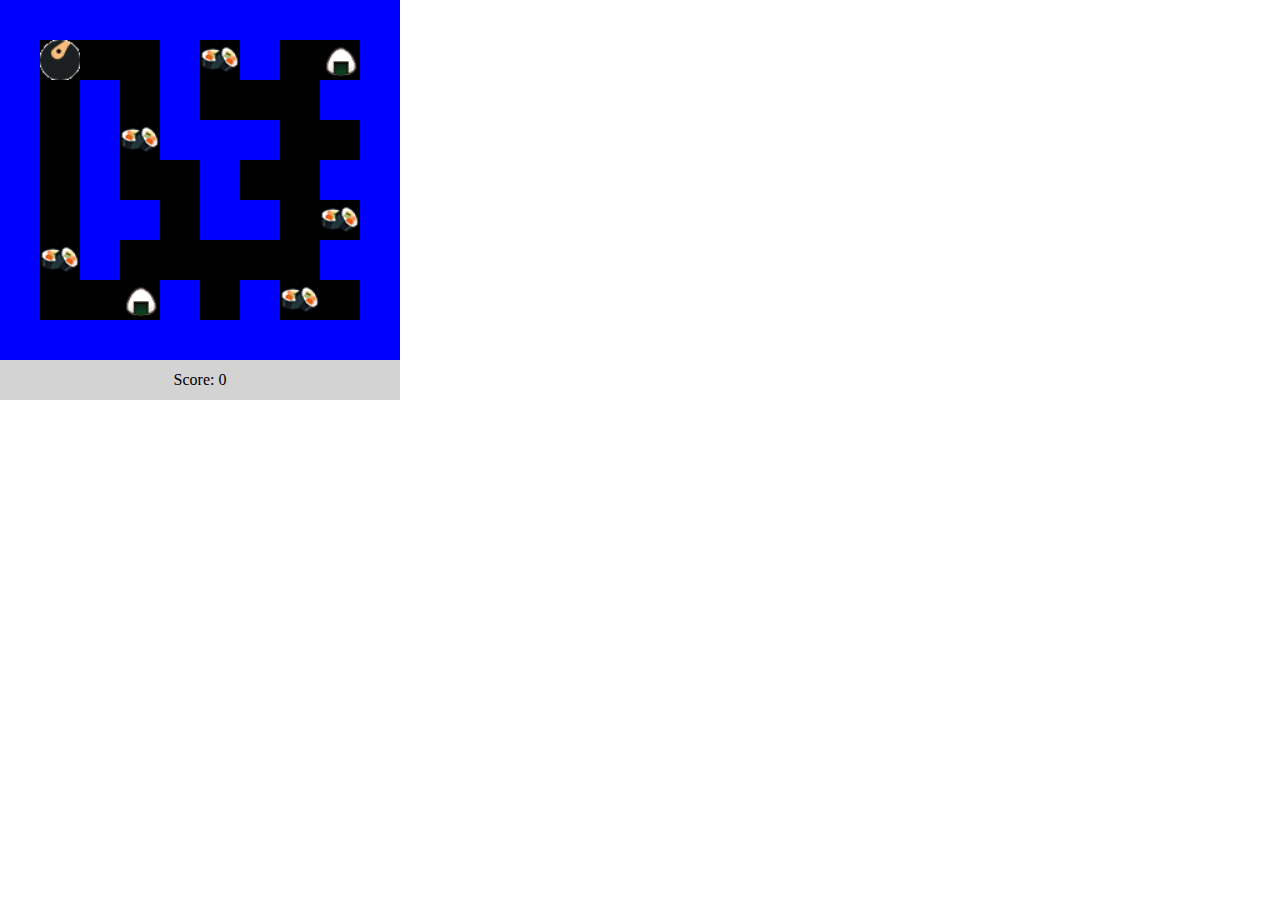
<file: ninjaman/index.html>
<!DOCTYPE html>
<html lang="en">
  <head>
    <meta charset="UTF-8" />
    <meta name="viewport" content="width=device-width, initial-scale=1.0" />
    <title>Ninjaman</title>
    <link rel="stylesheet" href="./style.css" />
  </head>
  <body>
    <div id="world"></div>
    <div id="ninjaman"></div>
    <script src="./scripts.js"></script>
  </body>
</html>
</file>
<file: ninjaman/style.css>
* {
  margin: 0;
  padding: 0;
}
.row {
  display: flex;
  flex-wrap: wrap;
}
.row.score {
  align-content: center;
  background: lightgray;
  color: black;
  height: 40px;
  justify-content: center;
  width: 400px;
}
.blank {
  background-color: black;
  display: inline-block;
  height: 40px;
  width: 40px;
}
.wall {
  background-color: blue;
  display: inline-block;
  height: 40px;
  width: 40px;
}
.sushi {
  background-color: black;
  background-image: url("./images/sushi.png");
  background-size: cover;
  display: inline-block;
  height: 40px;
  width: 40px;
}
.onigiri {
  background-color: black;
  background-image: url("./images/onigiri.png");
  background-size: cover;
  display: inline-block;
  height: 40px;
  width: 40px;
}
#ninjaman {
  background-color: black;
  background-image: url("./images/ninja.gif");
  background-size: cover;
  display: inline-block;
  height: 40px;
  left: 40px;
  position: absolute;
  top: 40px;
  width: 40px;
}
</file>
